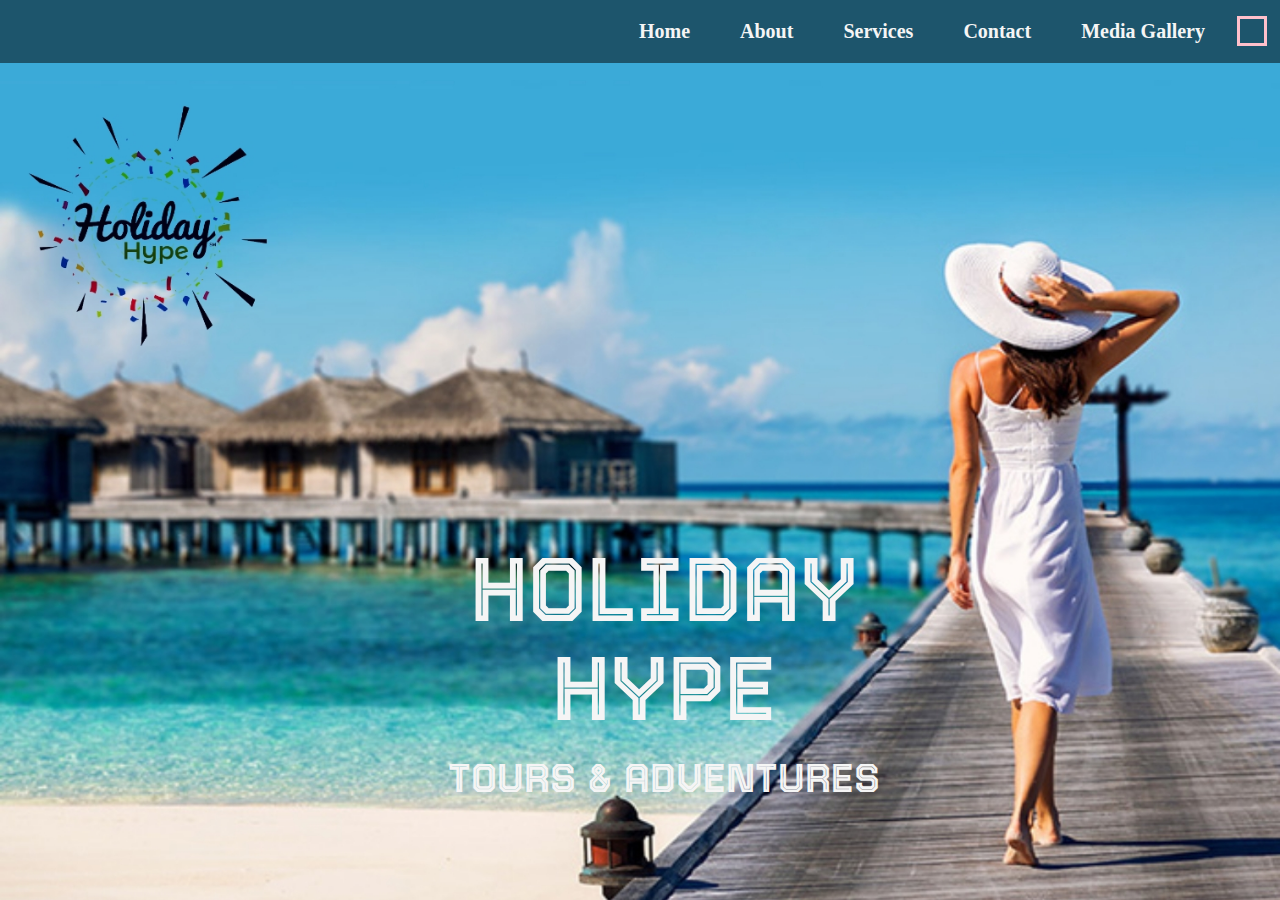
<file: index.html>
<!DOCTYPE html>
<html lang="en">

<head>
    <meta charset="UTF-8">
    <meta http-equiv="X-UA-Compatible" content="IE=edge">
    <meta name="viewport" content="width=device-width, initial-scale=1.0">


    <!-- FONT LINKS -->

    <link rel="preconnect" href="https://fonts.googleapis.com">
    <link rel="preconnect" href="https://fonts.gstatic.com" crossorigin>
    <link href="https://fonts.googleapis.com/css2?family=Nosifer&family=Tourney:wdth,wght@87.9,132;100,100&display=swap"
        rel="stylesheet">

    <title>Travelling Website</title>

    <!-- LOGO -->
    <link rel="icon" href="Images/Logo2.jpg">
    <!-- CSS LINK -->
    <link rel="stylesheet" href="Style.css">
    <!-- RESPONSIVE -->
    <link rel="stylesheet" media="screen and (max-width:800px)" href="tablet.css">

    <link rel="stylesheet" media="screen and (max-width:530px)" href="Phone.css">

</head>

<body>

  

    <!-- NAVBAR -->

    <header>


        <nav class="navbar">
            <div class="shape-01"></div>
            <ul>
                <li><a href='Home.html'>Home</a></li>
                <li><a href='About.html'>About</a></li>
                <li><a href='Services.html'>Services</a></li>
                <li><a href='Contact.html'>Contact</a></li>
                <li><a href='Media Gallery.html'>Media Gallery</a></li>
            </ul>
        </nav>

        <!-- HOME PAGE -->

        <section id="Home">

            <!-- <div class="logo" >
                <img src="logo.jpg"  alt="Logo">
            </div> -->

            <div class="main">

                <h1 class="title">HOLIDAY <br>
                    HYPE</h1><br>
                <p class="container">TOURS & ADVENTURES</p>
            </div>
        </section>

        

     
    </header>

</body>

</html>
</file>
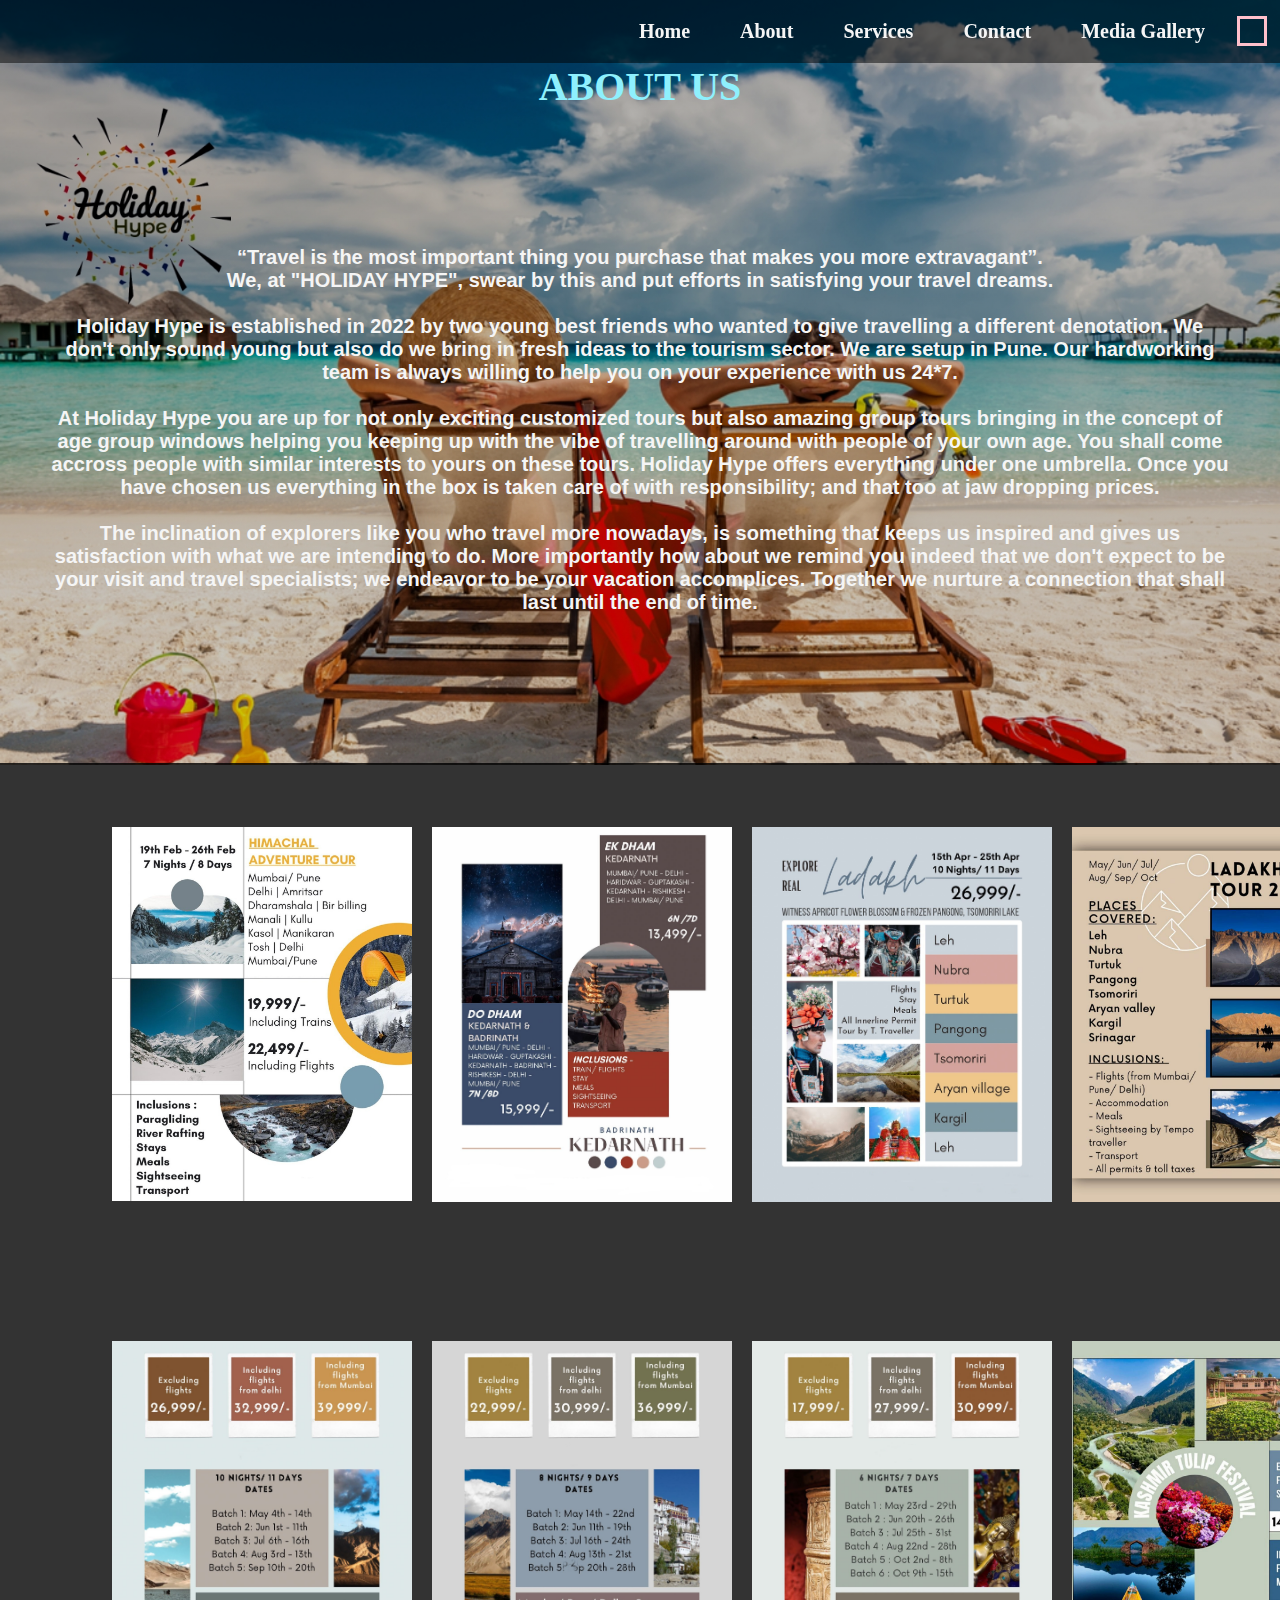
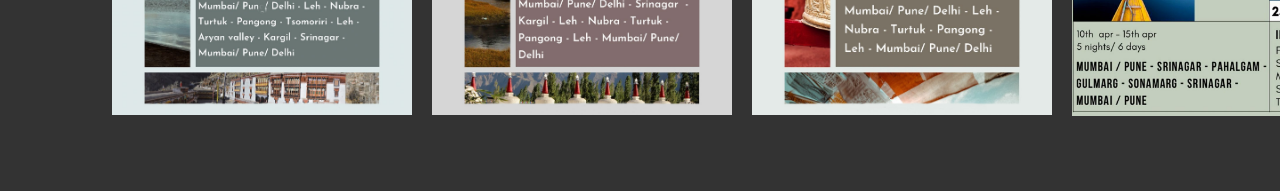
<file: About.html>
<!DOCTYPE html>
<html lang="en">

<head>
    <meta charset="UTF-8">
    <meta http-equiv="X-UA-Compatible" content="IE=edge">
    <meta name="viewport" content="width=device-width, initial-scale=1.0">

    <!-- FONT LINKS -->

    <link rel="preconnect" href="https://fonts.googleapis.com">
    <link rel="preconnect" href="https://fonts.gstatic.com" crossorigin>
    <link href="https://fonts.googleapis.com/css2?family=Nosifer&family=Tourney:wdth,wght@87.9,132;100,100&display=swap"
        rel="stylesheet">

    <title>About</title>


    <!-- LOGO -->
    <link rel="icon" href="Images/Logo2.jpg">
    <!-- CSS LINK -->
    <link rel="stylesheet" href="Style.css">
    <!-- RESPONSIVE -->
    <link rel="stylesheet" media="screen and (max-width:800px)" href="tablet.css">

    <link rel="stylesheet" media="screen and (max-width:530px)" href="Phone.css">

</head>

<body>

    <!-- NAVBAR -->

    <header>


        <nav class="navbar">
            <div class="shape-01"></div>
            <ul>
                <li><a href='Home.html'>Home</a></li>
                <li><a href='About.html'>About</a></li>
                <li><a href='Services.html'>Services</a></li>
                <li><a href='Contact.html'>Contact</a></li>
                <li><a href='Media Gallery.html'>Media Gallery</a></li>
            </ul>
        </nav>

        <!-- ABOUT PAGE -->

        <section id="About">


            <div id="pic">

                <h1 class="headings">ABOUT US </h1>

                <div id="intro">

                    <p>“Travel is the most important thing you purchase that makes you more extravagant”.<br>
                        We, at "HOLIDAY HYPE", swear by this and put efforts in satisfying your travel dreams.<br>
                        <br>

                        Holiday Hype is established in 2022 by two young best friends who wanted to give
                        travelling a different denotation. We don't only sound young but also do we bring in fresh ideas
                        to the tourism sector. We are setup in Pune. Our hardworking team is always willing to help you
                        on your experience with us 24*7.<br><br>

                        At Holiday Hype you are up for not only exciting customized tours but also amazing group
                        tours bringing in the concept of age group windows helping you keeping up with the vibe of
                        travelling around with people of your own age. You shall come accross people with similar
                        interests to yours on these tours. Holiday Hype offers everything under one umbrella. Once
                        you have chosen us everything in the box is taken care of with responsibility; and that too at
                        jaw dropping prices.<br><br>

                        The inclination of explorers like you who travel more nowadays, is something that keeps us
                        inspired and gives us satisfaction with what we are intending to do. More importantly how about
                        we remind you indeed that we don't expect to be your visit and travel specialists; we endeavor
                        to be your vacation accomplices. Together we nurture a connection that shall last until the end
                        of time.<br>
                    </p>
                </div>
        </section>

        <!-- ABOUT PAGE 2 -->

        <section id="About1">
            <div class="Container1">

                <div class="box">
                    <div class="imgBox">
                        <img src="Images/Package1.jpg">
                    </div>
                    <div class="details">
                        <div class="content">
                            <h6>“Adventure is worthwhile.”</h6>
                        </div>
                    </div>
                </div>

                <div class="box">
                    <div class="imgBox">
                        <img src="Images/Package2.jpg">
                    </div>
                    <div class="details">
                        <div class="content">
                            <h6>Say yes to new adventures!</h6>
                        </div>
                    </div>
                </div>

                <div class="box">
                    <div class="imgBox">
                        <img src="Images/Package3.jpg">
                    </div>
                    <div class="details">
                        <div class="content">
                            <h6>“You don't have to be rich to travel well.”</h6>
                        </div>
                    </div>
                </div>

                <div class="box">
                    <div class="imgBox">
                        <img src="Images/Package4.jpeg">
                    </div>
                    <div class="details">
                        <div class="content">
                            <h6> Go on that tour you wanted!</h6>
                        </div>
                    </div>
                </div>

                <div class="box">
                    <div class="imgBox">
                        <img src="Images/Package5.jpg">
                    </div>
                    <div class="details">
                        <div class="content">
                            <h6>“Traveling tends to magnify all human emotions.”</h6>
                        </div>
                    </div>
                </div>

                <div class="box">
                    <div class="imgBox">
                        <img src="Images/Package6.jpg">
                    </div>
                    <div class="details">
                        <div class="content">
                            <h6>The journey is my home!</h6>
                        </div>
                    </div>
                </div>

                <div class="box">
                    <div class="imgBox">
                        <img src="Images/Package7.jpg">
                    </div>
                    <div class="details">
                        <div class="content">
                            <h6>"People don't take trips, trips take people.”</h6>
                        </div>
                    </div>
                </div>

                <div class="box">
                    <div class="imgBox">
                        <img src="Images/Package8.jpg">
                    </div>
                    <div class="details">
                        <div class="content">
                            <h6>I shore do love greens. </h6>
                        </div>
                    </div>
                </div>

            </div>
        </section>



    </header>
</body>

</html>
</file>
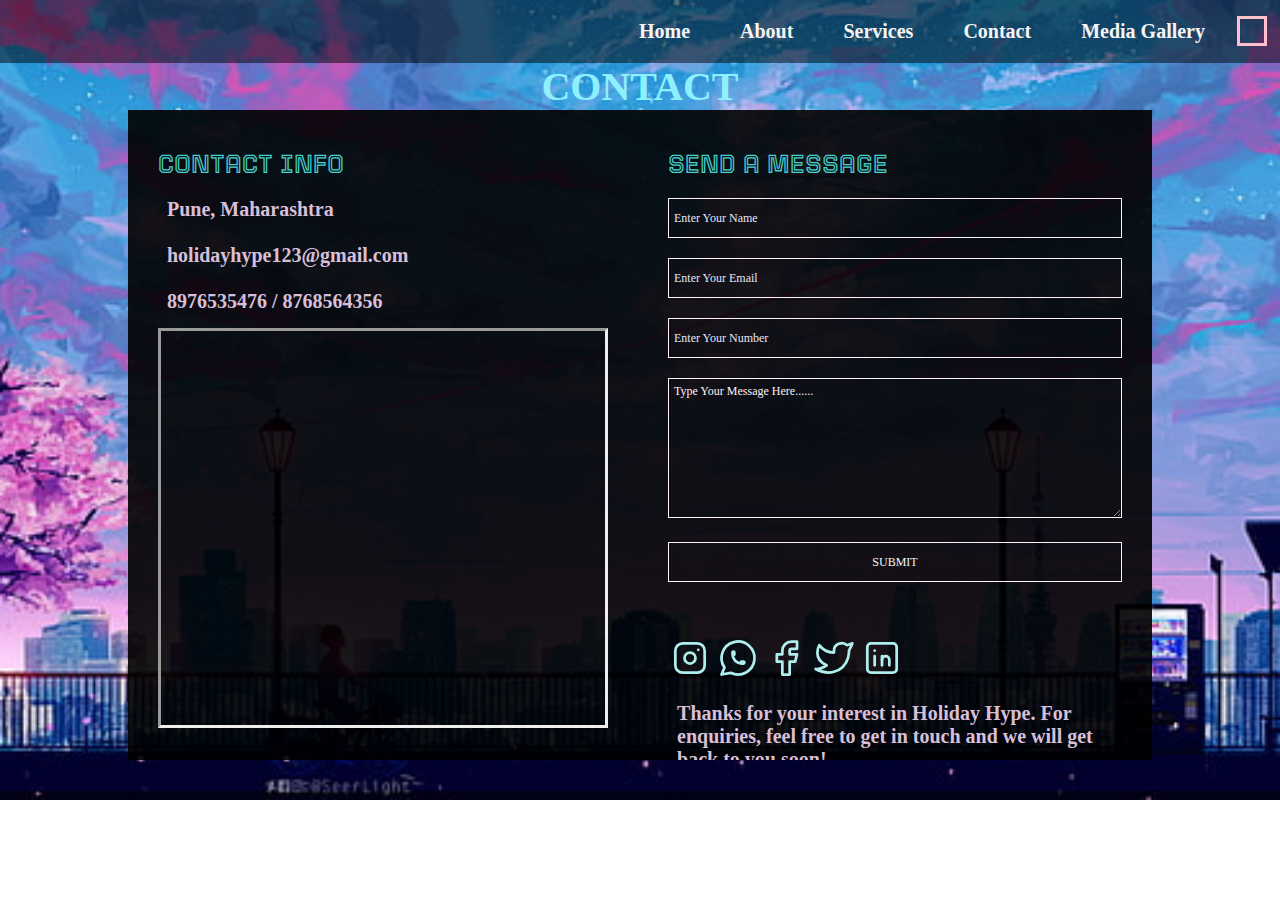
<file: Contact.html>
<!DOCTYPE html>
<html lang="en">

<head>
    <meta charset="UTF-8">
    <meta http-equiv="X-UA-Compatible" content="IE=edge">
    <meta name="viewport" content="width=device-width, initial-scale=1.0">

    <!-- FONT LINKS -->

    <link rel="preconnect" href="https://fonts.googleapis.com">
    <link rel="preconnect" href="https://fonts.gstatic.com" crossorigin>
    <link href="https://fonts.googleapis.com/css2?family=Nosifer&family=Tourney:wdth,wght@87.9,132;100,100&display=swap"
        rel="stylesheet">

    <title>Contact</title>

    <!-- LOGO -->
    <link rel="icon" href="Images/Logo2.jpg">
    <!-- CSS LINK -->
    <link rel="stylesheet" href="Style.css">
    <!-- RESPONSIVE -->
    <link rel="stylesheet" media="screen and (max-width:800px)" href="tablet.css">

    <link rel="stylesheet" media="screen and (max-width:530px)" href="Phone.css">


</head>

<body>


    <!-- NAVBAR -->

    <header>


        <nav class="navbar">
            <div class="shape-01"></div>
            <ul>
                <li><a href='Home.html'>Home</a></li>
                <li><a href='About.html'>About</a></li>
                <li><a href='Services.html'>Services</a></li>
                <li><a href='Contact.html'>Contact</a></li>
                <li><a href='Media Gallery.html'>Media Gallery</a></li>
            </ul>
        </nav>




    <!-- CONTACT  -->

    <section id="Contact">
        <h1 class="headings">CONTACT</h1>

        <div class="Contact-wrap">

            <div class="Contact-in">

                <h1>Contact Info</h1>

                <h2><b>Pune, Maharashtra   <br><br>             
                holidayhype123@gmail.com<br> <br>  
                8976535476 / 8768564356</b>
                <br></h2>


            <div class="Contact-in">
                    <iframe
                        src="https://www.google.com/maps/embed?pb=!1m18!1m12!1m3!1d2885.3318136429443!2d-79.66985318450128!3d43.682864679120264!2m3!1f0!2f0!3f0!3m2!1i1024!2i768!4f13.1!3m3!1m2!1s0x882b473b287e3351%3A0xf5cab165f0925ac2!2sHype%20Travel!5e0!3m2!1sen!2sin!4v1647785872485!5m2!1sen!2sin"
                        style="border: inset;" allowfullscreen="" loading="lazy"></iframe>
            </div>

            </div>


            <div class="Contact-in">
                <h1>Send a Message</h1>

                <form>
                    <input type="text" placeholder="Enter Your Name" class="Contact-in-input">
                    <input type="text" placeholder="Enter Your Email" class="Contact-in-input">
                    <input type="number" placeholder="Enter Your Number" class="Contact-in-input">
                    <textarea placeholder="Type Your Message Here......" class="Contact-in-textarea"></textarea>
                    <input type="submit" value="SUBMIT" class="Contact-in-btn">
                </form>
                <br><br>
                <br>

                <svg xmlns="http://www.w3.org/2000/svg" class="icon icon-tabler icon-tabler-brand-instagram" width="44" height="44" viewBox="0 0 24 24" stroke-width="1.5" stroke="#afeeee" fill="none" stroke-linecap="round" stroke-linejoin="round">
                    <path stroke="none" d="M0 0h24v24H0z" fill="none"/>
                    <rect x="4" y="4" width="16" height="16" rx="4" />
                    <circle cx="12" cy="12" r="3" />
                    <line x1="16.5" y1="7.5" x2="16.5" y2="7.501" />
                  </svg>
                

                  <svg xmlns="http://www.w3.org/2000/svg" class="icon icon-tabler icon-tabler-brand-whatsapp" width="44" height="44" viewBox="0 0 24 24" stroke-width="1.5" stroke="#afeeee" fill="none" stroke-linecap="round" stroke-linejoin="round">
                    <path stroke="none" d="M0 0h24v24H0z" fill="none"/>
                    <path d="M3 21l1.65 -3.8a9 9 0 1 1 3.4 2.9l-5.05 .9" />
                    <path d="M9 10a0.5 .5 0 0 0 1 0v-1a0.5 .5 0 0 0 -1 0v1a5 5 0 0 0 5 5h1a0.5 .5 0 0 0 0 -1h-1a0.5 .5 0 0 0 0 1" />
                  </svg>
                  
                  <svg xmlns="http://www.w3.org/2000/svg" class="icon icon-tabler icon-tabler-brand-facebook" width="44" height="44" viewBox="0 0 24 24" stroke-width="1.5" stroke="#afeeee" fill="none" stroke-linecap="round" stroke-linejoin="round">
                    <path stroke="none" d="M0 0h24v24H0z" fill="none"/>
                    <path d="M7 10v4h3v7h4v-7h3l1 -4h-4v-2a1 1 0 0 1 1 -1h3v-4h-3a5 5 0 0 0 -5 5v2h-3" />
                  </svg>
                  
                  <svg xmlns="http://www.w3.org/2000/svg" class="icon icon-tabler icon-tabler-brand-twitter" width="44" height="44" viewBox="0 0 24 24" stroke-width="1.5" stroke="#afeeee" fill="none" stroke-linecap="round" stroke-linejoin="round">
                    <path stroke="none" d="M0 0h24v24H0z" fill="none"/>
                    <path d="M22 4.01c-1 .49 -1.98 .689 -3 .99c-1.121 -1.265 -2.783 -1.335 -4.38 -.737s-2.643 2.06 -2.62 3.737v1c-3.245 .083 -6.135 -1.395 -8 -4c0 0 -4.182 7.433 4 11c-1.872 1.247 -3.739 2.088 -6 2c3.308 1.803 6.913 2.423 10.034 1.517c3.58 -1.04 6.522 -3.723 7.651 -7.742a13.84 13.84 0 0 0 .497 -3.753c-.002 -.249 1.51 -2.772 1.818 -4.013z" />
                  </svg> 

                  <svg xmlns="http://www.w3.org/2000/svg" class="icon icon-tabler icon-tabler-brand-linkedin" width="44" height="44" viewBox="0 0 24 24" stroke-width="1.5" stroke="#afeeee" fill="none" stroke-linecap="round" stroke-linejoin="round">
                    <path stroke="none" d="M0 0h24v24H0z" fill="none"/>
                    <rect x="4" y="4" width="16" height="16" rx="2" />
                    <line x1="8" y1="11" x2="8" y2="16" />
                    <line x1="8" y1="8" x2="8" y2="8.01" />
                    <line x1="12" y1="16" x2="12" y2="11" />
                    <path d="M16 16v-3a2 2 0 0 0 -4 0" />
                  </svg> 
                  


                <br>
                <br>
                            

               <h2><b>Thanks for your interest in Holiday Hype. For enquiries, feel free to get in touch and we
                will get back to you soon!</b></h2>

            </div>
            

        </div>


    </section>
</header>

</body>

</html>
</file>
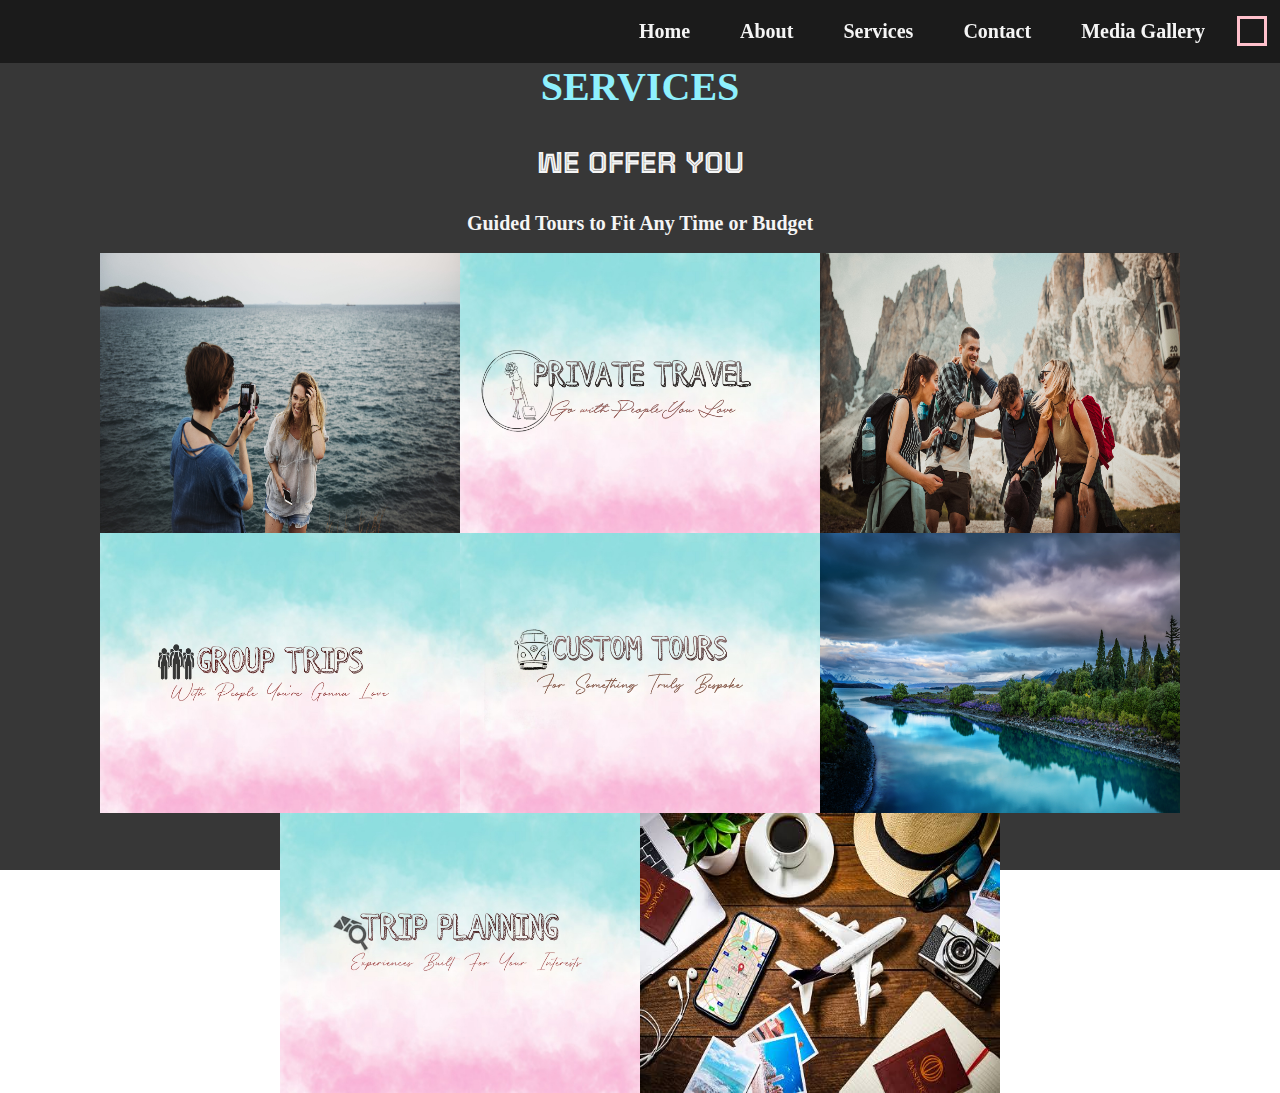
<file: Services.html>
<!DOCTYPE html>
<html lang="en">
<head>
    <meta charset="UTF-8">
    <meta http-equiv="X-UA-Compatible" content="IE=edge">
    <meta name="viewport" content="width=device-width, initial-scale=1.0">


    <!-- FONT LINKS -->

    <link rel="preconnect" href="https://fonts.googleapis.com">
    <link rel="preconnect" href="https://fonts.gstatic.com" crossorigin>
    <link href="https://fonts.googleapis.com/css2?family=Nosifer&family=Tourney:wdth,wght@87.9,132;100,100&display=swap"
        rel="stylesheet">


    <title>Services</title>

 <!-- LOGO -->
 <link rel="icon" href="Images/Logo2.jpg">
 <!-- CSS LINK -->
 <link rel="stylesheet" href="Style.css">
 <!-- RESPONSIVE -->
 <link rel="stylesheet" media="screen and (max-width:800px)" href="tablet.css">

 <link rel="stylesheet" media="screen and (max-width:530px)" href="Phone.css">

</head>
<body>

     <!-- NAVBAR -->

     <header>


        <nav class="navbar">
            <div class="shape-01"></div>
            <ul>
                <li><a href='Home.html'>Home</a></li>
                <li><a href='About.html'>About</a></li>
                <li><a href='Services.html'>Services</a></li>
                <li><a href='Contact.html'>Contact</a></li>
                <li><a href='Media Gallery.html'>Media Gallery</a></li>
            </ul>
        </nav>


 <!-- SERVICE PAGE -->


 <section id="Services">
    <h1 class="headings">SERVICES</h1><br><br>
    <h3>WE OFFER YOU <br> <br></h3>
    <h5> Guided Tours to Fit Any Time or Budget</h5><br>


    <div class="gallery">

        <img src="Images/Couple2.jpg" alt="">

        <img src="Images/Private.jpg" alt="">
        <!-- <div class="Quote1">PRIVATE TRAVEL <br> <br> Go with People You Love</div> -->

        <img src="Images/Group3.jpg" alt="">

        <img src="Images/Group1.jpg" alt="">
        <!-- <div class="Quote2">GROUP TRIPS<br> <br>  With People You're Gonna Love</div> -->

        <img src="Images/Custom.jpg" alt="">
        <!-- <div class="Quote3">CUSTOM TOURS <br> <br>  for something truly bespoke</div> -->

        <img src="Images/Customize.jpg" alt="">

        <img src="Images/Planning.jpg" alt="">
        <!-- <div class="Quote4">TRIP PLANNING <br> <br>  experiences built for your interests</div> -->

        <img src="Images/Plannng1.jpeg" alt="">

    </div>
</section>



</header>


</body>
</html>
</file>
<file: Style.css>
*{
     margin: 0;
     padding: 0;
     box-sizing: border-box;
  }

/* html{scroll-behavior: smooth;
} */

/* Shape */

body .shape-01{
   position: absolute;
   height: 30px;
   width: 30px;
   border: 3px solid pink;
   right: 1%;
   top: 25%;
   animation: Animation1 5s linear infinite;
   }
   
   
   @keyframes Animation1{
   0%{
       transform: rotate(0deg);
   }
   100%{
       transform: rotate(360deg);
       }
   }


/* .logo{
   display: flex;
   flex-wrap: wrap;
   box-sizing: border-box;
   justify-content: left;
} */
/* 
.logo img{
   width: 150px;
   float: left;
   padding-left: 5%;
   padding-top: 2%;
   opacity: 80%; 
}   */


   .headings{
      font-size: 40px;  
      text-align: center;
      /* margin: 40px 0px; */
      color: rgb(142, 240, 253);
      /* background-color: rgba(0, 0, 0, 0.7); */
      /* font-family: 'Nosifer', cursive; */
   }

  /* Navbar */

.navbar{
   display: flex;
   justify-content: right;
   align-items: center;
   background-color: rgba(0, 0, 0, 0.5);
   position: sticky;
   top: 0;
}
.navbar ul{
   /* float: right; */
   display: flex;
   list-style: none;
   margin: 20px 50px;
}
.navbar ul li{
   font-family: Verdana;
   font-size: 20px;
   font-weight: bold;
}
.navbar ul li a{
   text-decoration: none;
   color: whitesmoke;
   padding: 8px 25px;
   transition: all .5s ease;
}
.navbar ul li a:hover{
   background-color: powderblue;
   color: black;
   box-shadow: 0 0 10px white;
}      

/* Home-Section */

#Home{
   display:flex;
   flex-direction: column;
   /* background-color: rgba(0, 0, 0, 0.5);  */
   height: 835px;
   justify-content: center;
   align-items: center;
   color: black;
}

#Home::before{
   content: "";
   position: absolute;
   top: 0;
   right: 0;
   background-image: url("Images/Home.jpg");
   background-size: cover;
   background-position: center; 
   height: 900px; 
   width:100%;
   z-index: -1;
   /* opacity: 0.9; */
}

.main{
   display: flex;
   flex-direction: column;
   /* border: 1px solid black;  */
   align-items: center;
   position: absolute;
   top: 60%;
   left: 35%;
}

.title{
   font-family: 'Tourney', cursive;
   font-size: 90px;  
   text-align: center;
   color: whitesmoke;

}

P.container{
   font-family: 'Tourney', cursive;
   font-weight: bold;
   font-size: 40px;
   text-align: center;
   color: whitesmoke;
}

/* About Section */

 #About{ 
   display: flex;
   flex-direction: column;
   box-sizing: border-box;
   /* align-items: center;
   padding: 10px; */
 } 


#About::before{
   content: "";
   position: absolute;
   top: 0;
   right: 0;
   background: linear-gradient(rgba(0,0,0,0.3),rgba(0,0,0,0.2)),
    url("Images/About2.jpg");
   background-size: cover;
   background-position: center; 
   height: 765px; 
   width:100%;
   z-index: -1;
}



#pic{
   display: flex;
   flex-direction: column;
   background-size: cover;
   background-position: center; 
   height: 700px; 
   width: 100%;

}

#intro{
   /* display: flex;
   flex-direction: column;
   flex-wrap: wrap; */
   font-size: 30px;
   color: white; 
   margin:2%;
}

#intro p{
   font-family: -apple-system, BlinkMacSystemFont, 'Segoe UI', Roboto, Oxygen, Ubuntu, Cantarell, 'Open Sans', 'Helvetica Neue', sans-serif;
   padding-top: 7%;
   text-align: center;  
   font-weight: bold;  
   font-size: 20px;   
   color: whitesmoke;
   margin: 2%;
   /* opacity: 0.9; */
}

/* About1 */

#About1{
   /* display:flex; */
   /* flex-direction: column; */
   background-color: rgba(0, 0, 0, 0.8); 
   background-size: cover;
   background-position: center; 
   height: 100%;
   justify-content: center;
   align-items: center;
   color: black;
   

}


.Container1{
   width: 1280px;
   /* width: 100%; */
   /* min-height: 500px;  */
   display: flex;
   flex-direction: row;
   flex-wrap: wrap;
   margin-left: 8%;
  
}

.Container1 .box{
   position: relative;
   width: 300px;
   height: 350px;
   background: rgba(0, 0, 0, 0.1);
   margin: 10px;
   box-sizing: border-box;
   display: inline-block;
   margin-bottom: 100px;
   margin-top: 5%;
 

}

.Container1 .box .imgBox{
   position: relative;
   overflow: hidden;
   /* margin-top: 4%; */

}

.Container1 .box .imgBox img{
   /* justify-content: baseline;
   justify-content: space-around; */
   max-width: 100%;
   transition: transform 2s; 
  
 
}

.Container1 .box:hover .imgBox img{
   transform: scale(1.2);
}

.Container1 .box .details{
   position: absolute;
   top: 10px;
   left: 10px;
   bottom: 10px;
   right: 10px;
   background: rgba(0, 0, 0, 0.5);
   transform: scaleY(0);
   transition: transform .5s;
}
.Container1 .box:hover .details{
   transform: scaleY(1);
}

.Container1 .box .details .content{
   position: absolute;
   top:50%;
   transform: translateY(-50%);
   text-align: center;
   padding: 15px;
   color: whitesmoke;
   font-size: 25px;
   font-family: Georgia;
}
/*Services*/

#Services{
   display:flex;
   flex-direction: column;
   justify-content: center;
   /* background-color: rgba(5, 5, 5, 0.8); */
   color: whitesmoke; 
   align-items: center;
   
}


#Services::before{
   content: "";
   position: absolute;
   top: 0;
   right: 0;
   background-color: rgba(5, 5, 5, 0.8);
   background-size: cover;
   background-position: center; 
   height: 870px;
   width:100%;
   z-index: -1;
  
}




.gallery{
   display: flex;
   flex-wrap: wrap;
   box-sizing: border-box;
   justify-content: center;
}

.gallery img{
   width: 360px;
   height: 280px; 
}

h3{
   text-align: center;
   font-weight: bold;
   font-size: 30px;
   color: whitesmoke;
   font-family: 'Tourney', cursive;
}
h5{
   text-align: center;
   font-size: 20px;
   color: whitesmoke;
   /* font-family: 'Tourney', cursive; */
  
}

/*Contact */


/* #Contact{
   height: 800px;
   display: grid;
   align-items: center;
   font-family: Cambria, Cochin, Georgia, Times, 'Times New Roman', serif;
   background: url("Images/Sky.jpg"); 
   background-size: cover;
   opacity: 0.9;
   
 } */


 #Contact::before{
   content: "";
   position: absolute;
   top: 0;
   right: 0;
   height: 800px;
   display: grid;
   background: url("Images/Sky.jpg"); 
   /* background-image: url("Images/Home.jpg"); */
   background-size: cover;
   background-position: center; 
   /* height: 900px;  */
   width:100%;
   z-index: -1;
   /* opacity: 0.9; */
}
   
.Contact-wrap{
   width: 80%;
   height: 650px;
   margin: auto;
   display: flex;
   flex-direction: wrap;
   overflow: hidden;
}

.Contact-in{
   padding: 40px 30px;
}

.Contact-in:nth-child(1){
   flex: 30%;
   background: rgba(0, 0, 0, 0.9);
   color: whitesmoke;
}

.Contact-in:nth-child(2){
   flex: 45%;
   background: rgba(0, 0, 0, 0.9);
}

.Contact-in:nth-child(3){
   flex: 25%;
   padding: 0;
}

.Contact-in h1{
   font-size: 26px;
   /* color:skyblue; */
   text-transform: uppercase;
   font-weight: 500;
   margin-bottom: 20px;
   /* color: paleturquoise;
   color: lightpink;
   color:powderblue;
   color:plum; */
   color:mediumturquoise;
   font-family: 'Tourney', cursive;

}

.Contact-in h2{
   font-size: 20px;
   font-weight: 400;
   margin-bottom: 15px;
   color: thistle;
   
   
 
}

.Contact-in h2 i{
   font-size: 16px;
   width: 40px;
   height: 40px;
   margin-right: 10px;
   background: yellow;   
   color: pink;
   border-radius: 50px;
   line-height: 40px;
   text-align: center;
}

.Contact-in p{
   font-size: 14px;
   font-weight: 300;
   margin-bottom: 20px;
   color: whitesmoke;
   

}
.Contact-in form{
   width: 100%;
   height: auto;
}

.Contact-in-input{
   width: 100%;
   height: 40px;
   margin-bottom: 20px;
   border: 1px solid lavenderblush;
   outline: none;
   padding-left: 5px;
   background: transparent;
   color: whitesmoke;
   font-size: 12px;
   font-weight: 300;
   font-family: Verdana;
}

.Contact-in-input::placeholder{
   color: lavender;
}

.Contact-in-textarea{
   width: 100%;
   height: 140px;
   margin-bottom: 20px;
   border: 1px solid lavenderblush;
   outline: none;
   padding-top: 5px;
   padding-left: 5px;
   background: transparent;
   color: whitesmoke;
   font-size: 12px;
   font-weight: 300;
   font-family: Verdana;
}

.Contact-in-textarea::placeholder{
   color: lavenderblush;
}

.Contact-in-btn{
   width: 100%;
   height: 40px;
   border: 1px solid lavenderblush;
   outline: none;
   background: transparent;
   color: whitesmoke;
   font-size: 12px;
   font-weight: 300;
   font-family: Verdana;
   cursor: pointer;
}
            
.Contact-in-btn:hover{
   cursor: pointer;
   box-shadow: 0 0 10px rgb(203, 203, 248);
   background-color: rgba(112, 220, 247, 0.973);
}

.Contact-in iframe{
   width: 450px;
   height: 400px;
}

                                                                                                                                                                                                                                       
                                                                                                                                                                                                                     
/* Media Gallery */

#Media-Gallery{
   /* background-color: rgba(0, 0, 0, 0.8); */
   /* display: flex; */
   justify-content: center;
   

}

#Media-Gallery::before{
   content: "";
   position: absolute;
   top: 0;
   right: 0;
   background-color: rgba(0, 0, 0, 0.8);
   background-size: cover;
   background-position: center; 
   height: 6000px; 
   width:100%;
   z-index: -1;
}

.Memories{
   display: flex;
   flex-wrap: wrap;
   box-sizing: border-box;
   justify-content: center;
}
.videogallery{
   box-sizing: border-box; 
   justify-content: center;
   margin-left: 15px;
}
.videogallery iframe{
   width: 700px;
   height: 600px;
   margin: 20px;

}

/* Phrase */

#Phrase{
   display: flex;
   flex-direction: column;
   box-sizing: border-box;
   background-color: rgba(0, 0, 0, 1);
   width: 100%;
   height: 800px;
}
.Quote11 img{
   position: absolute;
   display: flex;
   flex-direction: column;
   width: 700px;
   height: 600px;
   margin-left: 800px;
   margin-top: 60px;
   opacity: 0.5;
}
.Quote{
   display: flex;
   flex-direction: column;
   color: whitesmoke;
   text-align: left;
   padding-top: 25%;
   margin-left: 4%;
}

 p.Phrase1{
   font-size: 30px;
   font-weight: bold;
   font-family: Geneva;
   
 }

 h2{
   font-size: 25px;
   font-weight: lighter; 
   margin-left: 2%;
 }
</file>
<file: tablet.css>
/* Navbar */

.navbar ul{
    flex-wrap: wrap;
    justify-content: center;
}

/* Headings */

.headings{font-size: 2.5rem;
}

/* About */
#pic{
    flex-direction: column;
    align-items: center;
}
#pic img{
    width:475px;
    height: 300px;
}
#intro h2{
    text-align: center;
    padding: 10px;

}
/* Contact */
.input{
    width: 60%;
}
#msg{
    width: 55%;
}
#send{
    width: 20%;
}
</file>
<file: Phone.css>
/* Home */
#home{
    height: 820px;
}
.head{
    font-size: 1.7rem;

}
/* About */
#pic img{
    width: 300px;
    height: 175px;
}
#intro h2{
    font-size: 1.5rem;
}

/* Services */
.gallery img{
    width: 250px;
    height: 150px;
    margin: 10px;
}
/* Contact */
.input{
    width: 80%;
}
#msg{
    width: 70%;
}
#send{
    width: 20%;
}
</file>
